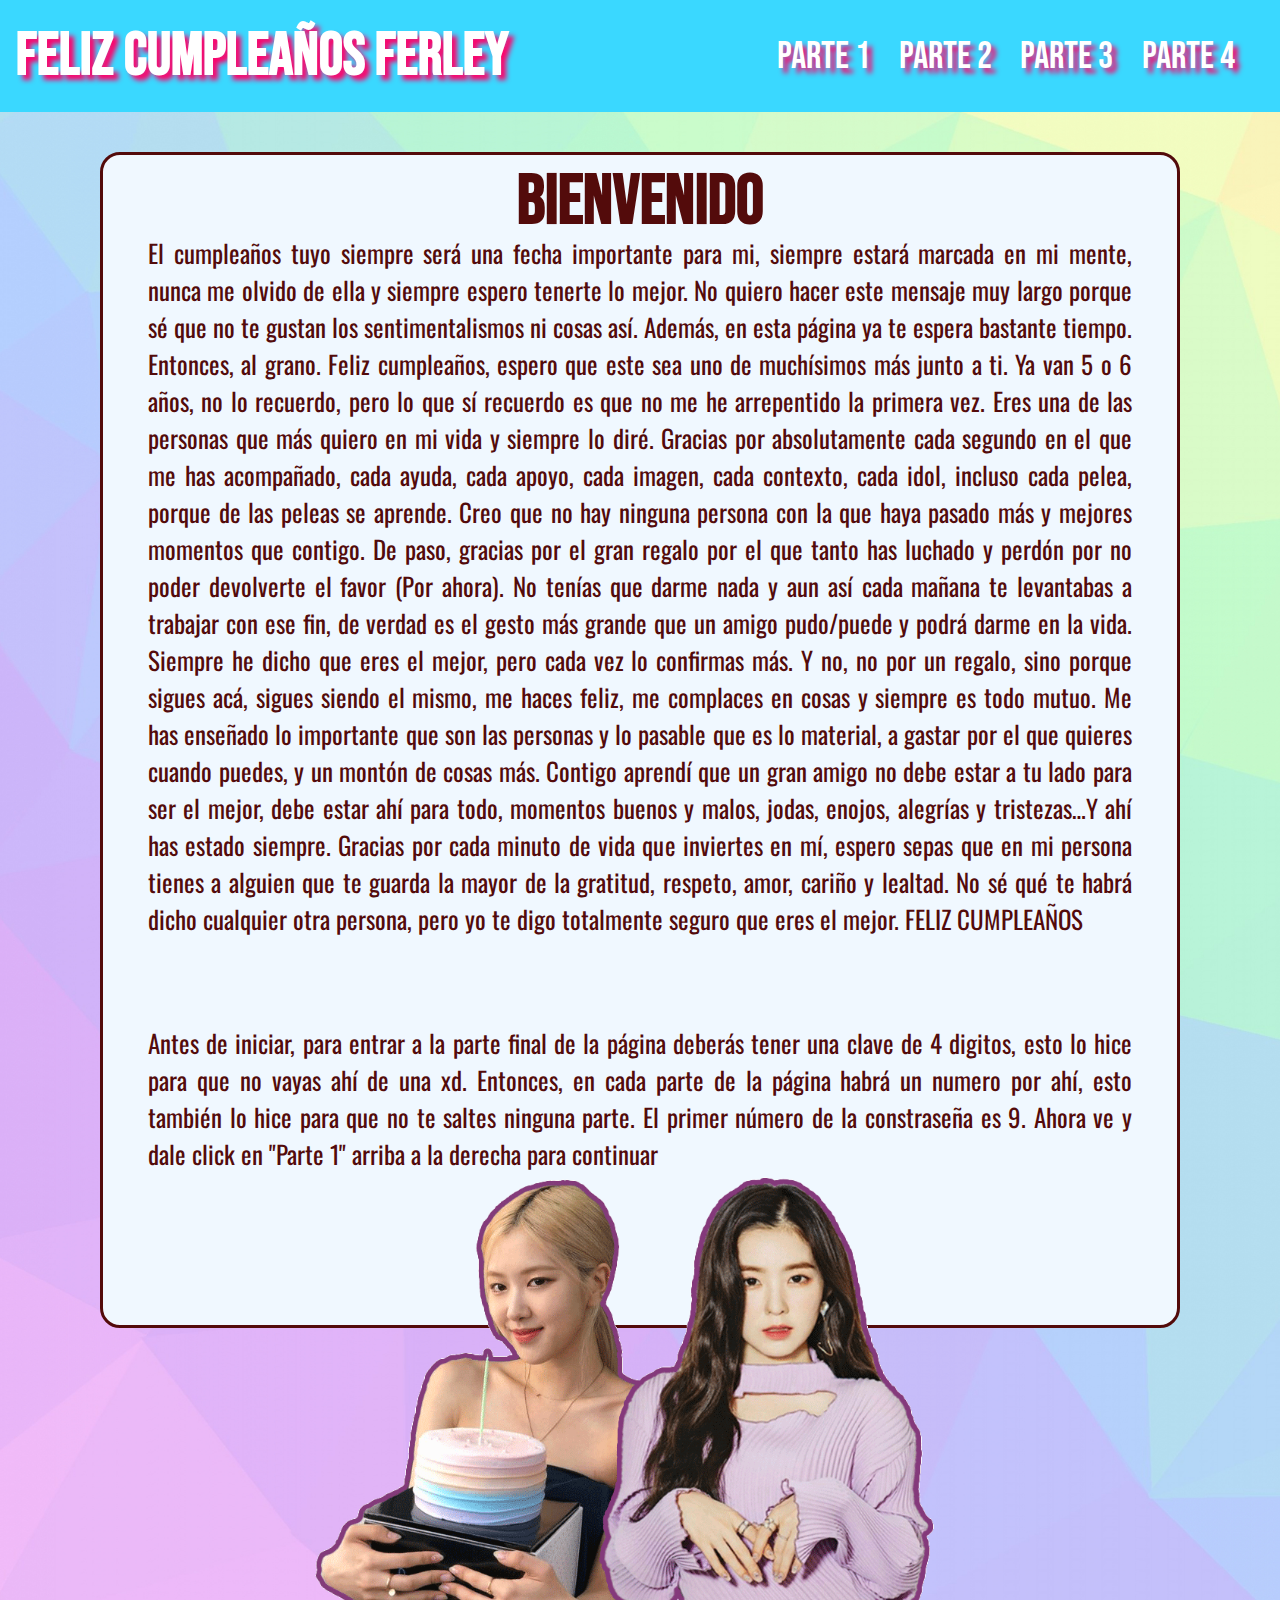
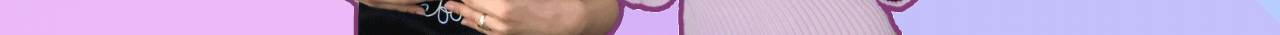
<file: index.html>
<!DOCTYPE html>
<html>
<head>
    <title>Happy Ferley Day</title>
    <link rel="stylesheet" href="CSS/estilos.css"/>
    <link rel="preconnect" href="https://fonts.googleapis.com">
    <link rel="preconnect" href="https://fonts.gstatic.com" crossorigin>
    <link href="https://fonts.googleapis.com/css2?family=Bebas+Neue&display=swap" rel="stylesheet">
    <link rel="preconnect" href="https://fonts.googleapis.com">
    <link rel="preconnect" href="https://fonts.gstatic.com" crossorigin>
    <link href="https://fonts.googleapis.com/css2?family=Oswald:wght@600&display=swap" rel="stylesheet">
</head>
<body >
    <header>
        <h1 class="titulo">FELIZ CUMPLEAÑOS FERLEY</h1>

        </div> 
        <nav class="navmenu">
            <ul>
                <li><a href="index2.html">Parte 1</a></li>
                <li><a href="index3.html">Parte 2</a></li>
                <li><a href="index4.html">Parte 3</a></li>
                <li><a href="index5.html">Parte 4</a></li>
            </ul>
        </nav>

    </header>
    <div class="container">
        <section>
            <h1>BIENVENIDO</h1>
            <p>El cumpleaños tuyo siempre será una fecha importante para mi, siempre estará marcada en mi mente, nunca me olvido de ella y siempre espero tenerte lo mejor. No quiero hacer este mensaje muy largo porque sé que no te gustan los sentimentalismos ni cosas así. Además, en esta página ya te espera bastante tiempo. Entonces, al grano. Feliz cumpleaños, espero que este sea uno de muchísimos más junto a ti. Ya van 5 o 6 años, no lo recuerdo, pero lo que sí recuerdo es que no me he arrepentido la primera vez. Eres una de las personas que más quiero en mi vida y siempre lo diré. Gracias por absolutamente cada segundo en el que me has acompañado, cada ayuda, cada apoyo, cada imagen, cada contexto, cada idol, incluso cada pelea, porque de las peleas se aprende. Creo que no hay ninguna persona con la que haya pasado más y mejores momentos que contigo. De paso, gracias por el gran regalo por el que tanto has luchado y perdón por no poder devolverte el favor (Por ahora). No tenías que darme nada y aun así cada mañana te levantabas a trabajar con ese fin, de verdad es el gesto más grande que un amigo pudo/puede y podrá darme en la vida. Siempre he dicho que eres el mejor, pero cada vez lo confirmas más. Y no, no por un regalo, sino porque sigues acá, sigues siendo el mismo, me haces feliz, me complaces en cosas y siempre es todo mutuo. Me has enseñado lo importante que son las personas y lo pasable que es lo material, a gastar por el que quieres cuando puedes, y un montón de cosas más. Contigo aprendí que un gran amigo no debe estar a tu lado para ser el mejor, debe estar ahí para todo, momentos buenos y malos, jodas, enojos, alegrías y tristezas…Y ahí has estado siempre. Gracias por cada minuto de vida que inviertes en mí, espero sepas que en mi persona tienes a alguien que te guarda la mayor de la gratitud, respeto, amor, cariño y lealtad. No sé qué te habrá dicho cualquier otra persona, pero yo te digo totalmente seguro que eres el mejor. FELIZ CUMPLEAÑOS</p>
            <br>
            <p>Antes de iniciar, para entrar a la parte final de la página deberás tener una clave de 4 digitos, esto lo hice para que no vayas ahí de una xd. Entonces, en cada parte de la página habrá un numero por ahí, esto también lo hice para que no te saltes ninguna parte. El primer número de la constraseña es 9. Ahora ve y dale click en "Parte 1" arriba a la derecha para continuar</p>
        </section>
    </div>
    <img src="Imagenes/Rose.png"/>



</body>
</html>
</file>
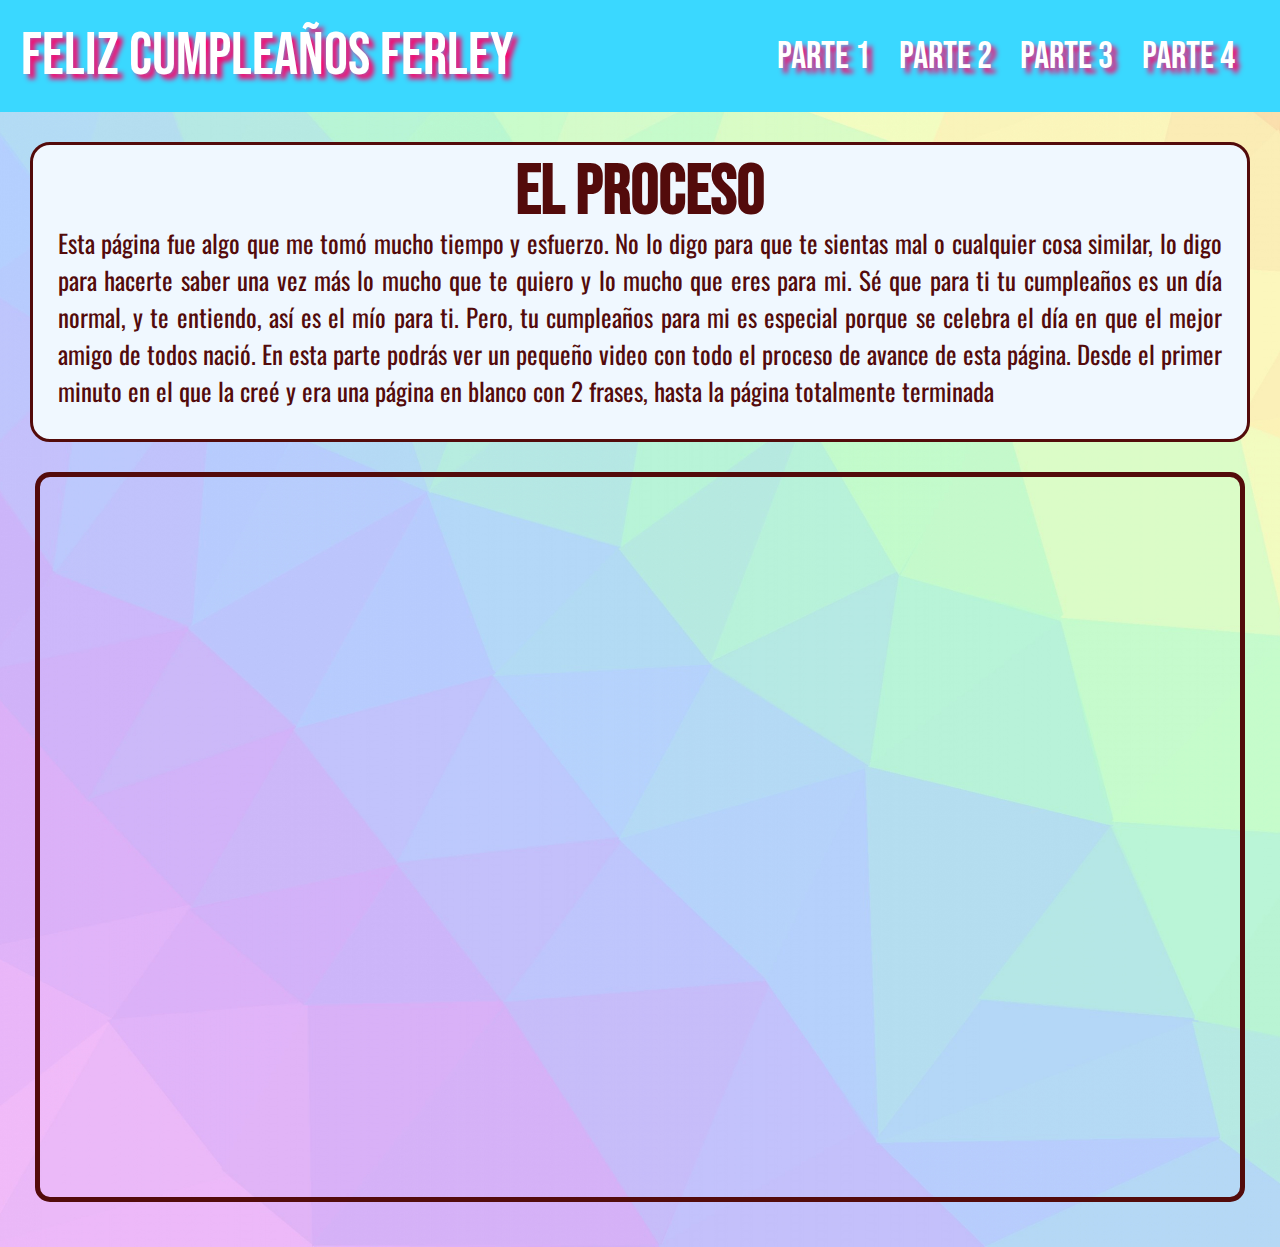
<file: index4.html>
<!DOCTYPE html>
<html>
<head>
    <title>Happy Ferley Day</title>
    <link rel="stylesheet" href="CSS/estilos4.css"/>
    <link rel="preconnect" href="https://fonts.googleapis.com">
    <link rel="preconnect" href="https://fonts.gstatic.com" crossorigin>
    <link href="https://fonts.googleapis.com/css2?family=Bebas+Neue&display=swap" rel="stylesheet">
    <link rel="preconnect" href="https://fonts.googleapis.com">
    <link rel="preconnect" href="https://fonts.gstatic.com" crossorigin>
    <link href="https://fonts.googleapis.com/css2?family=Oswald:wght@600&display=swap" rel="stylesheet">
</head>
<body >
    <header>
        <a href="index.html" class="titulo">FELIZ CUMPLEAÑOS FERLEY</a>
        <nav class="navmenu">
            <ul>
                <li><a href="index2.html">Parte 1</a></li>
                <li><a href="index3.html">Parte 2</a></li>
                <li><a href="index4.html">Parte 3</a></li>
                <li><a href="index5.html">Parte 4</a></li>
            </ul>
        </nav>

    </header>
    <div class="container">
        <section>
            <h1>El proceso</h1>
            <p>Esta página fue algo que me tomó mucho tiempo y esfuerzo. No lo digo para que te sientas mal o cualquier cosa similar, lo digo para hacerte saber una vez más lo mucho que te quiero y lo mucho que eres para mi. Sé que para ti tu cumpleaños es un día normal, y te entiendo, así es el mío para ti. Pero, tu cumpleaños para mi es especial porque se celebra el día en que el mejor amigo de todos nació. En esta parte podrás ver un pequeño video con todo el proceso de avance de esta página. Desde el primer minuto en el que la creé y era una página en blanco con 2 frases, hasta la página totalmente terminada
            </p>
        </section>
    </div>
    <iframe  height="720px" src="https://www.youtube.com/embed/Vt03B7tuDjc" title="YouTube video player" frameborder="0" allow="accelerometer; autoplay; clipboard-write; encrypted-media; gyroscope; picture-in-picture" allowfullscreen class="video"></iframe>
</body>
</html>
</file>
<file: CSS/estilos.css>
body {
    color: rgb(83, 11, 11);
    background-image: url('../Imagenes/wallpaper.jpg');
    background-size: cover;
    font-size: 25px;
    font-family: 'Bebas Neue', cursive;
    margin: 0;
}

header {
    color: white;
    font-size: 30px;
    text-shadow: 5px 5px 5px rgb(255, 0, 106);
    background-color: rgb(58, 216, 255);
    font-family: 'Bebas Neue', cursive;
    padding: 20px 1rem;
    text-align: center;
    text-decoration: none;
    list-style: none;
    display: flex;
    justify-content: space-between;
    align-items: center;

    
}

a:visited, a:link, a:active
{
    text-decoration: none;
    color: white;
}

.navmenu a:hover{
    color: rgb(187, 255, 255);
}

.navmenu ul {
    display: flex;
    align-items: center;
    list-style-type: none;
    margin-top: 0;
    margin-bottom: 0;

}

.navmenu li {
    margin-right: 1.8rem;
    font-size: 38px;
}

.titulo {
    margin-top: 0;
    margin-bottom: 0;
}




.container__cards{
    max-width: 1200px;
    margin: auto;
    margin-top: 100px;
    display: flex;
    flex-wrap: wrap;
    justify-content: center;
}

.card{
    width: 500px;
    margin: 10px;
    transition: all 300ms;
}

.card:hover{
    width: 350px;
}

.card .cover{
    width: 100%;
    height: 250px;
    position: relative;
    overflow: hidden;
}

.card .cover img{
    width: 250px;
    display: block;
    margin: auto;
    position: relative;
    top: 40px;
    z-index: 1;
    filter: drop-shadow(5px 5px 4px rgba(0,0,0,0.5));
    transition: all 400ms;
}

.card:hover .cover img{
    top: 0px;
    filter: none;
}


.card .description{
    background: white;
    margin-top: -10px;
    padding: 20px;
    border-radius: 0px 0px 20px 20px;
    transition: all 300ms;
}

.card:hover .description{
    padding: 40px;
}

.card .description h2{
    margin-top: 10px;
}

.card .description p{
    margin-top: 10px;
}

.card .description input{
    padding: 10px 40px;
    margin-top: 20px;
    border: none;
    background: #A6359D;
    color: white;
    font-size: 14px;
    cursor: pointer;
    border-radius: 8px;
    transition: all 300ms;
}

.card .description input:hover{
    background: #83277b;
}


.container {
    background-color: aliceblue;
    padding: 5px;
    padding-left: 45px;
    padding-right: 45px;
    border-radius: 20px;
    margin: 40px 100px 40px 100px;
    text-align: justify;
    font-family: 'Oswald', sans-serif;
    border-style: solid;
    padding-bottom: 10%;
}

.container h1 {
        font-family: 'Bebas Neue', cursive;
        margin: 0;
        text-align: center;
        font-size: 70px;
        margin-bottom: -35px;
    }

img {
    width: 650px;
    margin-left: auto;
    margin-right: auto;
    display: block;
    margin-top: -200px;
}

body::-webkit-scrollbar {
    width: 10px;
    background-color: rgb(58, 216, 255);
}

body::-webkit-scrollbar-thumb {
    background-color: aliceblue;
    border-radius: 10px;
}
</file>
<file: CSS/estilos4.css>
body {
    color: rgb(83, 11, 11);
    background-image: url('../Imagenes/wallpaper.jpg');
    background-size: cover;
    font-size: 25px;
    font-family: 'Bebas Neue', cursive;
    margin: 0;
}

header {
    color: white;
    font-size: 30px;
    text-shadow: 5px 5px 5px rgb(255, 0, 106);
    background-color: rgb(58, 216, 255);
    font-family: 'Bebas Neue', cursive;
    padding: 20px 1rem;
    text-align: center;
    text-decoration: none;
    list-style: none;
    display: flex;
    justify-content: space-between;
    align-items: center;

    
}

a:visited, a:link, a:active
{
    text-decoration: none;
    color: white;
}

a:hover{
    color: rgb(187, 255, 255);
}

.navmenu ul {
    display: flex;
    align-items: center;
    list-style-type: none;
    margin-top: 0;
    margin-bottom: 0;

}

.navmenu li {
    margin-right: 1.8rem;
    font-size: 38px;
}

.titulo {
    margin-top: -5px;
    margin-bottom: -5px;
    color: white;
    font-size: 60px;
    text-shadow: 5px 5px 5px rgb(255, 0, 106);
    background-color: rgb(58, 216, 255);
    font-family: 'Bebas Neue', cursive;
    padding: 5px ;
    text-align: center;
    text-decoration: none;
    list-style: none;
    display: flex;
    justify-content: space-between;
    align-items: center;
}



.container__cards{
    max-width: 1200px;
    margin: auto;
    margin-top: 100px;
    display: flex;
    flex-wrap: wrap;
    justify-content: center;
}

.card{
    width: 500px;
    margin: 10px;
    transition: all 300ms;
}

.card:hover{
    width: 350px;
}

.card .cover{
    width: 100%;
    height: 250px;
    position: relative;
    overflow: hidden;
}

.card .cover img{
    width: 250px;
    display: block;
    margin: auto;
    position: relative;
    top: 40px;
    z-index: 1;
    filter: drop-shadow(5px 5px 4px rgba(0,0,0,0.5));
    transition: all 400ms;
}

.card:hover .cover img{
    top: 0px;
    filter: none;
}


.card .description{
    background: white;
    margin-top: -10px;
    padding: 20px;
    border-radius: 0px 0px 20px 20px;
    transition: all 300ms;
}

.card:hover .description{
    padding: 40px;
}

.card .description h2{
    margin-top: 10px;
}

.card .description p{
    margin-top: 10px;
}

.card .description input{
    padding: 10px 40px;
    margin-top: 20px;
    border: none;
    background: #A6359D;
    color: white;
    font-size: 14px;
    cursor: pointer;
    border-radius: 8px;
    transition: all 300ms;
}

.card .description input:hover{
    background: #83277b;

}

.container h1 {
    font-family: 'Bebas Neue', cursive;
    margin: 0;
    text-align: center;
    font-size: 70px;
    margin-bottom: -35px;
}


.container {
    background-color: aliceblue;
    padding: 5px;
    padding-left: 25px;
    padding-right: 25px;
    border-radius: 20px;
    margin: 30px 30px 30px 30px;
    text-align: justify;
    font-family: 'Oswald', sans-serif;
    border-style: solid;
}

.video {
    width: 1200px;
    margin-left: auto;
    margin-right: auto;
    display: block;
    margin-bottom: 45px;
    border-radius: 15px;
    border-style: solid;
    border-width: 5px;
}
</file>
